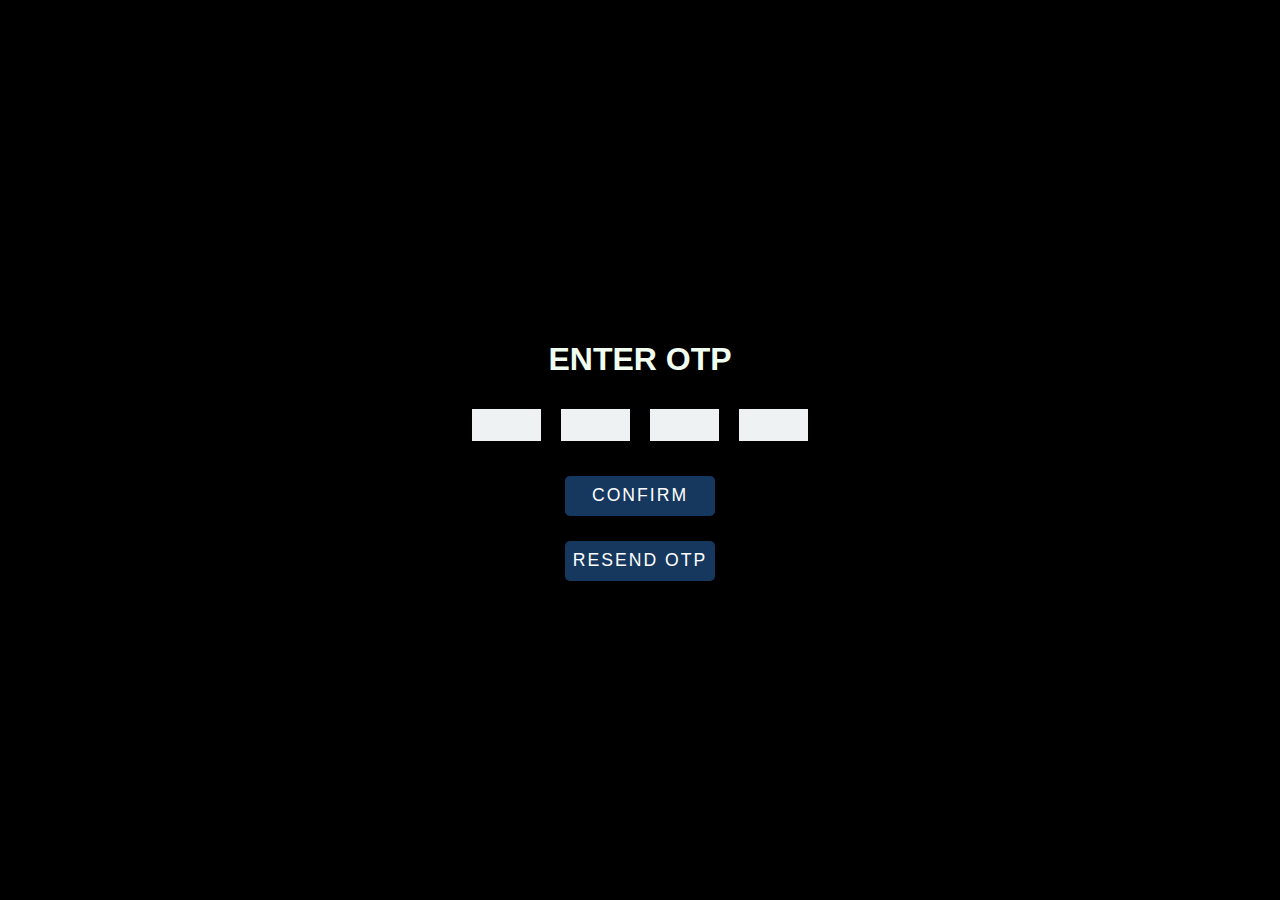
<file: otp.html>
<!DOCTYPE html>
<html lang="en">

<head>
    <meta charset="UTF-8">
    <meta http-equiv="X-UA-Compatible" content="IE=edge">
    <meta name="viewport" content="width=device-width, initial-scale=1.0">
    <title>Document</title>
    <link rel="icon" type="image/x-icon" href="https://encrypted-tbn0.gstatic.com/images?q=tbn:ANd9GcRdeXTVDu67JZDJNNRO9MhA7OBpUHYgEC54aw&usqp=CAU">
    <style>
        *{
            font-family: "Proxima Vara", Arial, Arial, Helvetica, sans-serif;
        }
        body {
            margin: 0;
            padding: 0;
            height: 100vh;
            background: #000000;
            background-image: url(https://i.pinimg.com/564x/da/0e/13/da0e1380f2814c04228bb099dafb5bb0.jpg);
            background-size: cover;
        }
        
        .container {
            display: flex;
            flex-flow: column;
            height: 100%;
            align-items: space-around;
            justify-content: center;
        }
        
        .userInput {
            display: flex;
            justify-content: center;
        }
        
        input {
            margin: 10px;
            height: 30px;
            width: 65px;
            border: none;
            text-align: center;
            font-family: arimo;
            font-size: 1.1rem;
            background: #eef2f3;
        }
        
        button {
            width: 150px;
            height: 40px;
            margin: 25px auto 0px auto;
            font-size: 1.1rem;
            border: none;
            border-radius: 5px;
            letter-spacing: 2px;
            cursor: pointer;
            background-color: #16385f;
            color: white;
        }
        
        h1 {
            text-align: center;
            font-family: arimo;
            color: honeydew;
        }
    </style>
</head>

<body>

    <div class="container">
        <h1>ENTER OTP</h1>
        <div class="userInput">
            <input type="text" id="1st" maxlength="1" onkeyup="clickEvent(this,'2nd')">
            <input type="text" id="2nd" maxlength="1" onkeyup="clickEvent(this,'3rd')">
            <input type="text" id="3rd" maxlength="1" onkeyup="clickEvent(this,'4th')">
            <input type="text" id="4th" maxlength="1">
        </div>
        <button>  CONFIRM</button>
        <button onclick="resendOtp()">  RESEND OTP</button>
    </div>
</body>

</html>
<script type="text/javascript">
    alert("Your Dummy OTP is 1 9 9 9")

    function clickEvent(first, last) {
        if (first.value.length) {
            document.getElementById(last).focus();
        }

    }
    document.querySelector("button").addEventListener("click", next)

    function next() {
        var st = document.getElementById("1st").value;
        var sec = document.getElementById("2nd").value;
        var rd = document.getElementById("3rd").value;
        var th = document.getElementById("4th").value;
        console.log(st + sec + rd + th)
        if (st == 1 && sec == 9 && rd == 9 && th == 9) {
            window.location.href = "lastpage.html"

        } else if (st == "" || sec == "" || rd == "" || th == "") {
            alert("Entered otp")
        } else {
            alert("Entered wrong otp")
        }
    }

    function resendOtp() {
        alert("Your Dummy OTP is 1 9 9 9")
    }
</script>
</file>
